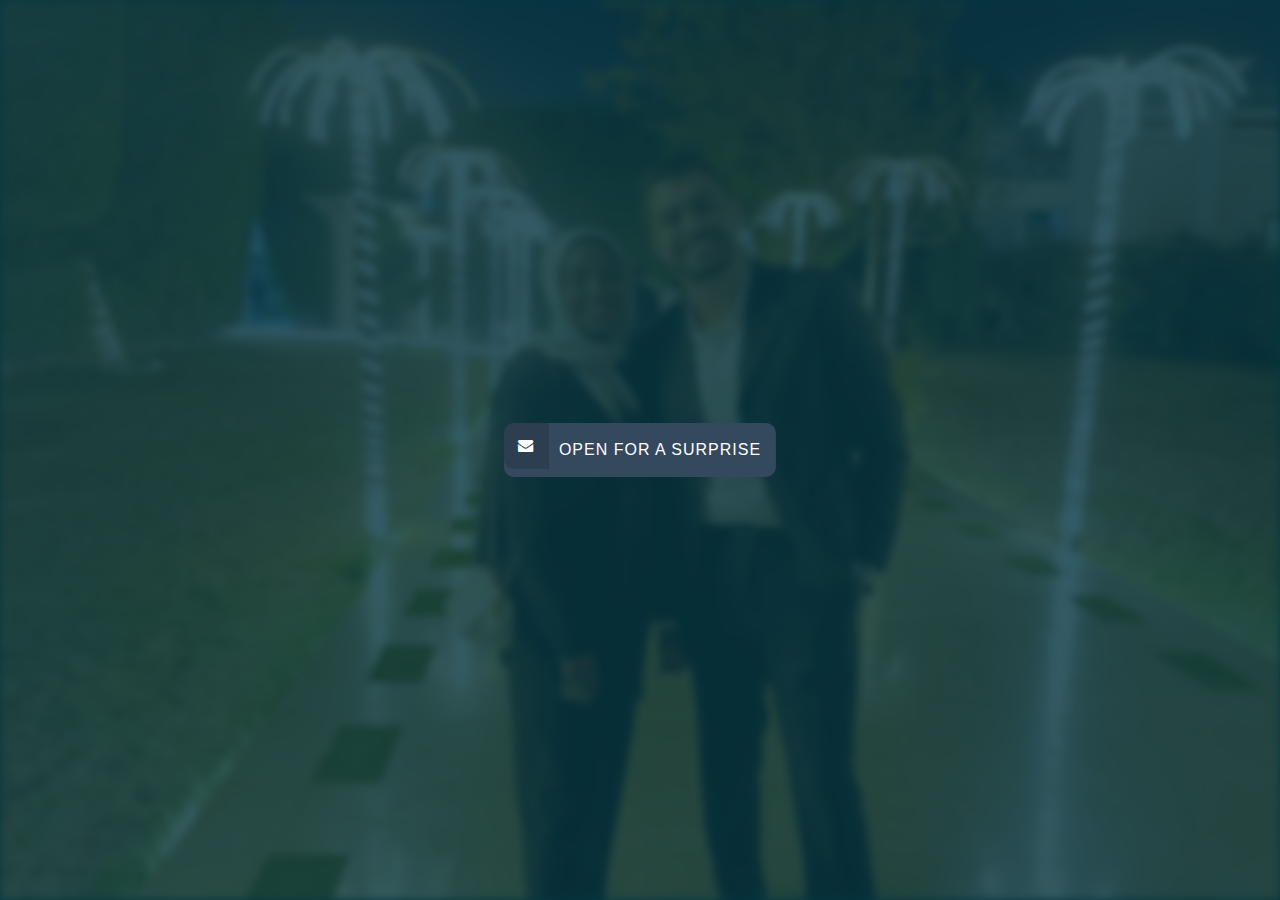
<file: index.html>
<!DOCTYPE html>
<html lang="en">
  <head>
    <meta charset="UTF-8" />
    <meta name="viewport" content="width=device-width, initial-scale=1.0" />
    <link rel="stylesheet" href="css/bootstrap.css" />
    <link
      rel="stylesheet"
      href="https://maxcdn.bootstrapcdn.com/font-awesome/4.5.0/css/font-awesome.min.css"
    />
    <link rel="stylesheet" href="css/css.css" />
    <link rel="stylesheet" href="css/css-animate.css" />
    <link rel="stylesheet" href="css/css-icomoon.css" />
    <link rel="preconnect" href="https://fonts.googleapis.com" />
    <link rel="preconnect" href="https://fonts.gstatic.com" crossorigin />
    <link
      href="https://fonts.googleapis.com/css2?family=Amiri+Quran&family=Edu+TAS+Beginner:wght@400..700&family=Micro+5+Charted&family=Sevillana&display=swap"
      rel="stylesheet"
    />

    <link rel="preconnect" href="https://fonts.googleapis.com" />
    <link rel="preconnect" href="https://fonts.gstatic.com" crossorigin />
    <link
      href="https://fonts.googleapis.com/css2?family=Amiri+Quran&family=Cairo:wght@200..1000&family=Edu+TAS+Beginner:wght@400..700&family=Micro+5+Charted&family=Sevillana&display=swap"
      rel="stylesheet"
    />
    <link
      rel="apple-touch-icon"
      sizes="180x180"
      href="images/favicon/apple-touch-icon.png"
    />
    <link
      rel="icon"
      type="image/png"
      sizes="32x32"
      href="images/favicon/favicon-32x32.png"
    />
    <link
      rel="icon"
      type="image/png"
      sizes="16x16"
      href="images/favicon/favicon-16x16.png"
    />
    <title>Mahmoud & Kholoud</title>
  </head>

  <body>
    <div id="splashscreen">
      <div class="splashscreen-bg"></div>
      <div class="tengah">
        <a href="#" onclick="return OpenInvitation();">
          <button class="btn-depan">OPEN FOR A SURPRISE</button>
        </a>
      </div>
    </div>
    <audio loop="true" src="sound/sound.mp3" id="audio"></audio>
    <div style="display: none" id="page">
      <div class="ww-nav-bar fixed-bottom bg-light">
        <nav class="navbar navbar-expand-lg navbar-light">
          <div class="container">
            <svg class="heart" viewBox="0 0 32 29.6">
              <path
                d="M23.6,0c-3.4,0-6.3,2.7-7.6,5.6C14.7,2.7,11.8,0,8.4,0C3.8,0,0,3.8,0,8.4c0,9.4,9.5,11.9,16,21.2c6.1-9.3,16-12.1,16-21.2C32,3.8,28.2,0,23.6,0z"
              ></path>
            </svg>
            <h1 class="h2">Waiting For You</h1>
            <button
              class="navbar-toggler collapsed"
              type="button"
              data-toggle="collapse"
              data-target="#ww-navbarNav"
              aria-controls="ww-navbarNav"
              aria-expanded="false"
              aria-label="Toggle navigation"
            >
              <span class="navbar-toggler-icon"></span>
            </button>
            <div
              class="navbar-collapse text-uppercase collapse"
              id="ww-navbarNav"
            >
              <ul class="navbar-nav ml-auto">
                <li class="nav-item">
                  <a class="nav-link smooth-scroll" href="#cover">Home</a>
                </li>
                <li class="nav-item">
                  <a class="nav-link smooth-scroll" href="#couple">Couple</a>
                </li>
                <li class="nav-item">
                  <a class="nav-link smooth-scroll" href="#events">Events</a>
                </li>
                <li class="nav-item">
                  <a class="nav-link smooth-scroll" href="#form"
                    >Send A Message</a
                  >
                </li>
              </ul>
            </div>
          </div>
        </nav>
      </div>
      <header class="cover" id="cover">
        <div class="overlay"></div>
        <div class="firework"></div>
        <div class="firework"></div>
        <div class="firework"></div>
        <div class="col-md-6 offset-md-3 text-center">
          <div class="main-title fadeIn animated-fast">
            <p>The Wedding Of</p>
            <h1>Mahmoud &amp; Kholoud</h1>
            <p>
              <span>Please leave your message at the end of the page.</span>
            </p>
            <p><span>متنساش تكتب رسالتك آخر الصفحة</span></p>
          </div>
        </div>
      </header>
      <div id="couple">
        <div class="container text-center">
          <div class="fadeInUp animated-fast quran">
            <h1 class="quran">بِسْمِ اللَّـهِ الرَّحْمَـٰنِ الرَّحِيمِ</h1>
            <p>
              <bdi
                >﴿ وَمِنْ آيَاتِهِ أَنْ خَلَقَ لَكُم مِّنْ أَنفُسِكُمْ
                أَزْوَاجًا لِّتَسْكُنُوا إِلَيْهَا وَجَعَلَ بَيْنَكُم مَّوَدَّةً
                وَرَحْمَةً ۚ إِنَّ فِي ذَٰلِكَ لَآيَاتٍ لِّقَوْمٍ يَتَفَكَّرُونَ
                ﴾</bdi
              >
            </p>
          </div>
          <div class="couple-wrap animate-box fadeInUp animated-fast">
            <div class="couple-half">
              <div class="groom">
                <img src="images/mahmoud.jpg?nocache=1440" />
              </div>
              <h3>Mahmoud AbdElaziz Negm</h3>
            </div>
            <span class="heart text-center"><i class="icon-heart2"></i></span>
            <div class="couple-half">
              <div class="bride"><img src="images/kholoud.jpg" /></div>
              <h3>Kholoud Samir Sadiq</h3>
            </div>
          </div>
          <p class="invite">
            Cordially Invite You To<br />
            يسرنا ندعوك الي
          </p>
        </div>
      </div>
      <div class="container text-center events mb-4 py-4" id="events">
        <div class="container">
          <h2 class="date mb-4">25 / 7 / 2024</h2>
        </div>
        <div class="border rounded-pill shadow px-4 mx-2 mb-4">
          <div class="row justify-content-center" id="count-down">
            <div class="col-3 p-1">
              <h2 class="m-0 p-0" id="day">0</h2>
              <small class="ms-1 me-0 my-0 p-0">Days</small>
            </div>
            <div class="col-3 p-1">
              <h2 class="m-0 p-0" id="hour">0</h2>
              <small class="ms-1 me-0 my-0 p-0">Hours</small>
            </div>
            <div class="col-3 p-1">
              <h2 class="m-0 p-0" id="minute">0</h2>
              <small class="ms-1 me-0 my-0 p-0">Minutes</small>
            </div>
            <div class="col-3 p-1">
              <h2 class="m-0 p-0" id="second">0</h2>
              <small class="ms-1 me-0 my-0 p-0">Seconds</small>
            </div>
          </div>
        </div>
        <div>
          <div class="event my-4 mx-2">
            <h1 class="h3">
              Marriage Contract <br />
              كتب الكتاب
            </h1>
            <p>
              7:00 pm<br />
              Home of Mr. Samir Sadiq Saeed
            </p>
            <a
              href="https://maps.app.goo.gl/gyvKpQo2GA4MPL8U6"
              target="_blank"
              class="btn btn-outline-light btn-sm rounded-pill shadow-sm mb-2 px-3"
            >
              <i class="fa-solid fa-map-location-dot me-2"></i>Go to Google Maps
            </a>
          </div>
          <div class="event my-4 mx-2">
            <h1 class="h3">
              Henna <br />
              الحنه
            </h1>
            <p>
              10:00 pm<br />
              Haras Al Houdoud St El Gabal El Asfar
            </p>
            <a
              href="https://maps.app.goo.gl/feND67pxqttmaEJi9"
              target="_blank"
              class="btn btn-outline-light btn-sm rounded-pill shadow-sm mb-2 px-3"
            >
              <i class="fa-solid fa-map-location-dot me-2"></i>Go to Google Maps
            </a>
          </div>
        </div>
      </div>
      <div class="container text-center events mb-4 py-4">
        <div class="container">
          <h2 class="date mb-4">27 / 7 / 2024</h2>
        </div>
        <div class="border rounded-pill shadow px-4 mx-2 mb-4">
          <div class="row justify-content-center">
            <div class="col-3 p-1">
              <h2 class="m-0 p-0" id="day2">0</h2>
              <small class="ms-1 me-0 my-0 p-0">Days</small>
            </div>
            <div class="col-3 p-1">
              <h2 class="m-0 p-0" id="hour2">0</h2>
              <small class="ms-1 me-0 my-0 p-0">Hours</small>
            </div>
            <div class="col-3 p-1">
              <h2 class="m-0 p-0" id="minute2">0</h2>
              <small class="ms-1 me-0 my-0 p-0">Minutes</small>
            </div>
            <div class="col-3 p-1">
              <h2 class="m-0 p-0" id="second2">0</h2>
              <small class="ms-1 me-0 my-0 p-0">Seconds</small>
            </div>
          </div>
        </div>
        <div>
          <div class="event my-4 mx-2">
            <h1 class="h3">
              Wedding <br />
              الفرح
            </h1>
            <p>
              7:00 pm to 11:00 pm<br />
              Gardenia Wedding Hall , Hadiq El Qopa
            </p>
            <a
              href="https://maps.app.goo.gl/bfM5HMSUeTcAbZ8M7"
              target="_blank"
              class="btn btn-outline-light btn-sm rounded-pill shadow-sm mb-2 px-3"
            >
              <i class="fa-solid fa-map-location-dot me-2"></i>Go to Google Maps
            </a>
          </div>
        </div>
      </div>
      <form
        class="container text-center events mb-4 py-4"
        id="form"
        method="POST"
      >
        <h2 class="pb-2">
          Would you be able to write a congratulatory message for us ?
        </h2>
        <h2 class="pb-2">سيب رسالتك للذكرى</h2>
        <div class="input-group mb-3">
          <label class="input-group-text input">Name</label>
          <input
            class="form-control"
            type="text"
            placeholder="Your Name / اسمك"
            name="Name"
            required
          />
        </div>

        <div class="input-group mb-3">
          <label class="input-group-text input">Message</label>
          <textarea
            class="form-control"
            placeholder="Leave your message / رسالتك"
            name="Message"
            aria-label="Message"
            required
          ></textarea>
        </div>
        <button class="btn btn-success" type="submit" id="submit-button">
          Send A Message
          <svg
            xmlns="http://www.w3.org/2000/svg"
            version="1.0"
            width="30.000000pt"
            height="30.000000pt"
            viewBox="0 0 30.000000 30.000000"
            preserveAspectRatio="xMidYMid meet"
            class="SendSVG"
          >
            <g
              transform="translate(0.000000,30.000000) scale(0.100000,-0.100000)"
              fill="#ffffff70"
              stroke="none"
            >
              <path
                d="M44 256 c-3 -8 -4 -29 -2 -48 3 -31 5 -33 56 -42 28 -5 52 -13 52 -16 0 -3 -24 -11 -52 -16 -52 -9 -53 -9 -56 -48 -2 -21 1 -43 6 -48 10 -10 232 97 232 112 0 7 -211 120 -224 120 -4 0 -9 -6 -12 -14z"
              ></path>
            </g>
          </svg>
        </button>
      </form>
      <a id="mute" href="#/" onclick="mute()" class="floatmute">
        <i color="#000" class="fa fa-volume-off my-float"
          ><br /><br />
          click here to play song
        </i>
      </a>
      <br /><br /><br />
    </div>
    <script src="js/js.js"></script>
    <script src="js/jquery.min.js?ver=1.1.0"></script>
    <script src="js/bootstrap.bundle.min.js?ver=1.1.0"></script>
    <script src="js/fontLoader.js"></script>
    <script src="js/sentData.js"></script>
  </body>
</html>
</file>
<file: css/css.css>
* {
  scroll-behavior: smooth;
}

body {
  /* قم بإخفاء المحتوى حتى يتم تحميل الخطوط بالكامل */
  visibility: hidden;
}

/* استخدم الكلاس الذي تم إضافته بواسطة JavaScript لعرض المحتوى بعد تحميل الخطوط */
body.fonts-loaded {
  visibility: visible;
}

::selection {
  color: #fff;
  background: #000;
}

@font-face {
  font-family: "Sevillana";
  src: url("../fonts/Sevillana-Regular.ttf");
  font-display: block;
}

@font-face {
  font-family: "Edu TAS Beginner";
  src: url("../fonts/EduTASBeginner-VariableFont_wght.ttf");
  font-display: block;
}

/* Nav Bar Style */
.ww-nav-bar .heart {
  fill: #f26147;
  position: relative;
  top: -4px;
  width: 40px;
  -webkit-animation: pulse 1s ease infinite;
  animation: pulse 1s ease infinite;
}

@-webkit-keyframes pulse {
  0% {
    transform: scale(1);
  }

  50% {
    transform: scale(1.3);
  }

  100% {
    transform: scale(1);
  }
}

@keyframes pulse {
  0% {
    transform: scale(1);
  }

  50% {
    transform: scale(1.3);
  }

  100% {
    transform: scale(1);
  }
}

.ww-nav-bar .nav-item {
  font-size: 18px;
  padding: 5px 0 5px 16px;
  font-weight: 500;
}

#splashscreen {
  position: absolute;
  top: 0;
  left: 0;
  bottom: 0;
  width: 100%;
  background: #053742;
}

.splashscreen-bg {
  /* The image used */
  background-image: url("../images/img1.jpg");

  /* Full height */
  height: 100%;

  /* Center and scale the image nicely */
  background-position: center 40%;
  background-repeat: no-repeat;
  background-size: cover;
  opacity: 0.2;
  filter: blur(4px) ;
  -webkit-filter: blur(4px);
}

h1 {
  font-size: 55px;
  font-family: "Sevillana", 'cairo';
  font-weight: 400;
  font-style: normal;
  margin-bottom: 0 !important;
}

.tengah {
  margin: 0;
  text-align: center;
  position: absolute;
  top: 50%;
  left: 50%;
  margin-right: -50%;
  transform: translate(-50%, -50%);
  color: #fff;
}

.btn-depan {
  border: none;
  margin: 15px 30px;
  letter-spacing: 1px;
  position: relative;
  background: #34495e;
  color: #fff;
  border-radius: 10px;
  padding: 15px 15px 15px 55px;
}

/* Pseudo elements for icons */
.btn-depan:before {
  content: "\f0e0";
  font-family: "FontAwesome";
  -webkit-font-smoothing: antialiased;
  position: absolute;
  left: 0;
  top: 0;
  line-height: 3;
  font-size: 95%;
  width: 45px;
  border-radius: 10px 0px 0px 10px;
  background: rgba(0, 0, 0, 0.15);
}

.btn-depan:hover {
  background: #2c3e50;
}

.cover {
  position: relative;
  width: 100%;
  /* The image used */
  background-image: url("../images/img1.jpg");
  /* Center and scale the image nicely */
  /* background-attachment: fixed; */
  background-position: center 35%;
  background-repeat: no-repeat;
  background-size: cover;
}

.cover .overlay {
  z-index: 0;
  position: absolute;
  bottom: 0;
  top: 0;
  left: 0;
  right: 0;
  background: linear-gradient(
    0deg,
    rgba(5, 55, 66, 1) 0%,
    rgba(5, 55, 66, 0) 100%
  );
}

.cover .main-title {
  padding: 50% 0;
  color: #fff;
}

p {
  margin: 40px 0 20px 0;
  font-size: 25px;
  font-family: "Edu TAS Beginner", 'cairo';
  font-optical-sizing: auto;
  font-weight: 400;
  font-style: normal;
}

#couple {
  padding: 7em 0;
}

.quran {
  font-family: "Amiri Quran", serif;
  color: #304058;
  font-size: 50px;
}

.quran + p {
  font-family: "Amiri Quran", serif;
  color: #304058;
  font-size: 35px;
}

.heart {
  position: absolute;
  top: 4em;
  left: 0;
  right: 0;
  z-index: 99;
  animation: pulse 1s ease infinite;
}

.heart i {
  font-size: 20px;
  background: #fff;
  padding: 20px;
  color: #304058;
  -webkit-border-radius: 50%;
  -moz-border-radius: 50%;
  -ms-border-radius: 50%;
  border-radius: 50%;
}

@media screen and (max-width: 768px) {
  .heart {
    display: none;
  }
}

.couple-half {
  width: 50%;
  float: left;
}

@media screen and (max-width: 768px) {
  .couple-half {
    width: 100%;
  }
}

.couple-half h3 {
  font-family: "Edu TAS Beginner";
  color: #304058;
  font-size: 30px;
  margin-top: 6%;
  font-weight: bold;
}

.couple-half .groom img,
.couple-half .bride img {
  width: 150px;
  height: 150px;
  -webkit-border-radius: 50%;
  -moz-border-radius: 50%;
  -ms-border-radius: 50%;
  border-radius: 50%;
}

@media screen and (max-width: 480px) {
  .couple-half .groom,
  .couple-half .bride {
    width: 100%;
    height: 140px;
  }

  .couple-half .groom img,
  .couple-half .bride img {
    width: 120px;
    height: 120px;
    margin: 0 auto;
  }
}

.couple-half .groom {
  float: right;
  margin-right: 5px;
}

.couple-half .bride {
  float: left;
  margin-left: 5px;
}

@media screen and (max-width: 480px) {
  .couple-half .groom,
  .couple-half .bride {
    margin-left: 0;
    margin-right: 0;
  }
}

.couple-wrap {
  width: 90%;
  margin: 50px auto;
  position: relative;
}

.invite {
  font-family: "Edu TAS Beginner", 'cairo';
  font-size: 35px;
  position: relative;
  margin: auto;
}

.event {
  border: 2px solid rgba(255, 255, 255, 0.5);
  background: rgba(255, 255, 255, 0.1);
  padding: 30px;
  border-radius: 25px;
}

.events {
  font-family: "Edu TAS Beginner";
  background: rgba(5, 55, 66, 0.8);
  border-radius: 25px;
  color: white;
}
#form {
  font-family: "Edu TAS Beginner", "cairo";
  font-weight: 600;
}
.input {
  background: rgba(255, 255, 255, 0.1);
  border-radius:25px 0px 0px 25px;
  color: #fff;
}

.form-control {
  background: rgba(0, 0, 0, 0.5);
  border-top-right-radius: 25px;
  border-bottom-right-radius: 25px;
  border: 2px solid rgba(255, 255, 255, 0.5);
  border-left: 0px;
  color: white;
  font-weight: 600;
}

.form-control:focus {
  background-color: rgba(255, 255, 255, 0.3);
  color: #fff;
  font-weight: 600;
}
.SendSVG {
  width: 30px;
  height: 30px;
  border-width: 50px;
  background-size: 10px;
  border-radius: 10px;
  transition: 0.3s;
}
.btn-success {
  border: 2px solid rgba(255, 255, 255, 0.5);
  background: rgba(255, 255, 255, 0.1);
  border-radius: 25px;
}
.btn-success:hover,
.btn-success:active,
.btn-success:focus {
  background: rgba(0, 0, 0, 0.5) !important;
  border: 2px solid rgba(255, 255, 255, 0.5) !important;
  box-shadow: 0px 0px !important;
}
.floatmute {
  position: absolute;
  display: grid;
  width: 50px;
  height: 45px;
  top: 25px;
  color: #fff;
  border-radius: 50px;
  text-align: center;
  background: rgba(0, 0, 0, 0.5);
  font-size: 23px;
  z-index: 100;
  justify-content: center;
  justify-self: center;
}

.my-float {
  margin-top: 11px;
}

.floatmute:hover {
  color: rgba(5, 55, 66, 0.8);
  background-color: #fff;
  text-decoration: none;
}
.date {
  background-color: rgba(0, 0, 0, 0.5);
  font-family: 'Edu TAS Beginner';
  border-radius: 25px;
  padding: 10px;
  border: 2px solid rgba(255, 255, 255, 0.5);
}
@keyframes firework {
  0% { transform: translate(var(--x), var(--initialY)); width: var(--initialSize); opacity: 1; }
  50% { width: 0.5vmin; opacity: 1; }
  100% { width: var(--finalSize); opacity: 0; }
}

/* @keyframes fireworkPseudo {
  0% { transform: translate(-50%, -50%); width: var(--initialSize); opacity: 1; }
  50% { width: 0.5vmin; opacity: 1; }
  100% { width: var(--finalSize); opacity: 0; }
}
 */
.firework,
.firework::before,
.firework::after
{
  --initialSize: 0.7vmin;
  --finalSize: 45vmin;
  --particleSize: 0.2vmin;
  --color1: yellow;
  --color2: khaki;
  --color3: white;
  --color4: lime;
  --color5: green;
  --color6: mediumseagreen;
  --y: -30vmin;
  --x: -50%;
  --initialY: 60vmin;
  content: "";
  animation: firework 3s infinite;
  position: absolute;
  top: 20%;
  left: 50%;
  transform: translate(-50%, var(--y));
  width: var(--initialSize);
  aspect-ratio: 1;
  background: 
    /*
    radial-gradient(circle, var(--color1) var(--particleSize), #0000 0) 0% 0%,
    radial-gradient(circle, var(--color1) var(--particleSize), #0000 0) 100% 0%,
    radial-gradient(circle, var(--color1) var(--particleSize), #0000 0) 100% 100%,
    radial-gradient(circle, var(--color1) var(--particleSize), #0000 0) 0% 100%,
    */
    
    radial-gradient(circle, var(--color1) var(--particleSize), #0000 0) 50% 0%,
    radial-gradient(circle, var(--color2) var(--particleSize), #0000 0) 100% 50%,
    radial-gradient(circle, var(--color3) var(--particleSize), #0000 0) 50% 100%,
    radial-gradient(circle, var(--color4) var(--particleSize), #0000 0) 0% 50%,
    
    /* bottom right */
    radial-gradient(circle, var(--color5) var(--particleSize), #0000 0) 80% 90%,
    radial-gradient(circle, var(--color6) var(--particleSize), #0000 0) 95% 90%,
    radial-gradient(circle, var(--color1) var(--particleSize), #0000 0) 90% 70%,
    radial-gradient(circle, var(--color2) var(--particleSize), #0000 0) 100% 60%,
    radial-gradient(circle, var(--color3) var(--particleSize), #0000 0) 55% 80%,
    radial-gradient(circle, var(--color4) var(--particleSize), #0000 0) 70% 77%,
    
    /* bottom left */
    radial-gradient(circle, var(--color5) var(--particleSize), #0000 0) 22% 90%,
    radial-gradient(circle, var(--color6) var(--particleSize), #0000 0) 45% 90%,
    radial-gradient(circle, var(--color1) var(--particleSize), #0000 0) 33% 70%,
    radial-gradient(circle, var(--color2) var(--particleSize), #0000 0) 10% 60%,
    radial-gradient(circle, var(--color3) var(--particleSize), #0000 0) 31% 80%,
    radial-gradient(circle, var(--color4) var(--particleSize), #0000 0) 28% 77%,
    radial-gradient(circle, var(--color5) var(--particleSize), #0000 0) 13% 72%,
    
    /* top left */
    radial-gradient(circle, var(--color6) var(--particleSize), #0000 0) 80% 10%,
    radial-gradient(circle, var(--color1) var(--particleSize), #0000 0) 95% 14%,
    radial-gradient(circle, var(--color2) var(--particleSize), #0000 0) 90% 23%,
    radial-gradient(circle, var(--color3) var(--particleSize), #0000 0) 100% 43%,
    radial-gradient(circle, var(--color4) var(--particleSize), #0000 0) 85% 27%,
    radial-gradient(circle, var(--color5) var(--particleSize), #0000 0) 77% 37%,
    radial-gradient(circle, var(--color6) var(--particleSize), #0000 0) 60% 7%,
    
    /* top right */
    radial-gradient(circle, var(--color1) var(--particleSize), #0000 0) 22% 14%,
    radial-gradient(circle, var(--color1) var(--particleSize), #0000 0) 45% 20%,
    radial-gradient(circle, var(--color1) var(--particleSize), #0000 0) 33% 34%,
    radial-gradient(circle, var(--color1) var(--particleSize), #0000 0) 10% 29%,
    radial-gradient(circle, var(--color1) var(--particleSize), #0000 0) 31% 37%,
    radial-gradient(circle, var(--color1) var(--particleSize), #0000 0) 28% 7%,
    radial-gradient(circle, var(--color1) var(--particleSize), #0000 0) 13% 42%
    ;
  background-size: var(--initialSize) var(--initialSize);
  background-repeat: no-repeat;
}

.firework::before {
  --x: -50%;
  --y: -50%;
  --initialY: -50%;
/*   transform: translate(-20vmin, -2vmin) rotate(40deg) scale(1.3) rotateY(40deg); */
  transform: translate(-50%, -50%) rotate(40deg) scale(1.3) rotateY(40deg);
/*   animation: fireworkPseudo 2s infinite; */
}

.firework::after {
  --x: -50%;
  --y: -50%;
  --initialY: -50%;
/*   transform: translate(44vmin, -50%) rotate(170deg) scale(1.15) rotateY(-30deg); */
  transform: translate(-50%, -50%) rotate(170deg) scale(1.15) rotateY(-30deg);
/*   animation: fireworkPseudo 2s infinite; */
}

.firework:nth-child(2) {
  --x: 30vmin;
}

.firework:nth-child(2),
.firework:nth-child(2)::before,
.firework:nth-child(2)::after {
  --color1: gold;
  --color2: #CE2029;
  --color3: red;
  --color4: #db5f4d;
  --color5: #FF664B;
  --color6: white;  
  --finalSize: 45vmin;
  left: 25%;
  top: 30%;
  animation-delay: -0.25s;
}

.firework:nth-child(3),
.firework:nth-child(3)::before,
.firework:nth-child(3)::after {
  --color1: gold;
  --color2: lightcyan;
  --color3: lightblue;
  --color4: PaleTurquoise;
  --color5: SkyBlue;
  --color6: lavender;
  --finalSize: 35vmin;
  left: 65%;
  top: 30%;
  animation-delay: -0.4s;
}
</file>
<file: css/css-icomoon.css>
@font-face {
  font-family: 'icomoon';
  src:  url('../fonts/icomoon-icomoon.eot');
  src:  url('../fonts/icomoon-icomoon.eot#iefix') format('embedded-opentype'),
    url('../fonts/icomoon-icomoon.ttf') format('truetype'),
    url('../fonts/icomoon-icomoon.woff') format('woff'),
    url('../fonts/icomoon-icomoon.svg') format('svg');
  font-weight: normal;
  font-style: normal;
}

[class^="icon-"], [class*=" icon-"] {
  /* use !important to prevent issues with browser extensions that change fonts */
  font-family: 'icomoon' !important;
  speak: none;
  font-style: normal;
  font-weight: normal;
  font-variant: normal;
  text-transform: none;
  line-height: 1;

  /* Better Font Rendering =========== */
  -webkit-font-smoothing: antialiased;
  -moz-osx-font-smoothing: grayscale;
}

.icon-eye:before {
  content: "\e000";
}
.icon-paper-clip:before {
  content: "\e001";
}
.icon-mail:before {
  content: "\e002";
}
.icon-toggle:before {
  content: "\e003";
}
.icon-layout:before {
  content: "\e004";
}
.icon-link:before {
  content: "\e005";
}
.icon-bell:before {
  content: "\e006";
}
.icon-lock:before {
  content: "\e007";
}
.icon-unlock:before {
  content: "\e008";
}
.icon-ribbon:before {
  content: "\e009";
}
.icon-image:before {
  content: "\e010";
}
.icon-signal:before {
  content: "\e011";
}
.icon-target:before {
  content: "\e012";
}
.icon-clipboard:before {
  content: "\e013";
}
.icon-clock:before {
  content: "\e014";
}
.icon-watch:before {
  content: "\e015";
}
.icon-air-play:before {
  content: "\e016";
}
.icon-camera:before {
  content: "\e017";
}
.icon-video:before {
  content: "\e018";
}
.icon-disc:before {
  content: "\e019";
}
.icon-printer:before {
  content: "\e020";
}
.icon-monitor:before {
  content: "\e021";
}
.icon-server:before {
  content: "\e022";
}
.icon-cog:before {
  content: "\e023";
}
.icon-heart:before {
  content: "\e024";
}
.icon-paragraph:before {
  content: "\e025";
}
.icon-align-justify:before {
  content: "\e026";
}
.icon-align-left:before {
  content: "\e027";
}
.icon-align-center:before {
  content: "\e028";
}
.icon-align-right:before {
  content: "\e029";
}
.icon-book:before {
  content: "\e030";
}
.icon-layers:before {
  content: "\e031";
}
.icon-stack:before {
  content: "\e032";
}
.icon-stack-2:before {
  content: "\e033";
}
.icon-paper:before {
  content: "\e034";
}
.icon-paper-stack:before {
  content: "\e035";
}
.icon-search:before {
  content: "\e036";
}
.icon-zoom-in:before {
  content: "\e037";
}
.icon-zoom-out:before {
  content: "\e038";
}
.icon-reply:before {
  content: "\e039";
}
.icon-circle-plus:before {
  content: "\e040";
}
.icon-circle-minus:before {
  content: "\e041";
}
.icon-circle-check:before {
  content: "\e042";
}
.icon-circle-cross:before {
  content: "\e043";
}
.icon-square-plus:before {
  content: "\e044";
}
.icon-square-minus:before {
  content: "\e045";
}
.icon-square-check:before {
  content: "\e046";
}
.icon-square-cross:before {
  content: "\e047";
}
.icon-microphone:before {
  content: "\e048";
}
.icon-record:before {
  content: "\e049";
}
.icon-skip-back:before {
  content: "\e050";
}
.icon-rewind:before {
  content: "\e051";
}
.icon-play:before {
  content: "\e052";
}
.icon-pause:before {
  content: "\e053";
}
.icon-stop:before {
  content: "\e054";
}
.icon-fast-forward:before {
  content: "\e055";
}
.icon-skip-forward:before {
  content: "\e056";
}
.icon-shuffle:before {
  content: "\e057";
}
.icon-repeat:before {
  content: "\e058";
}
.icon-folder:before {
  content: "\e059";
}
.icon-umbrella:before {
  content: "\e060";
}
.icon-moon:before {
  content: "\e061";
}
.icon-thermometer:before {
  content: "\e062";
}
.icon-drop:before {
  content: "\e063";
}
.icon-sun:before {
  content: "\e064";
}
.icon-cloud:before {
  content: "\e065";
}
.icon-cloud-upload:before {
  content: "\e066";
}
.icon-cloud-download:before {
  content: "\e067";
}
.icon-upload:before {
  content: "\e068";
}
.icon-download:before {
  content: "\e069";
}
.icon-location:before {
  content: "\e070";
}
.icon-location-2:before {
  content: "\e071";
}
.icon-map:before {
  content: "\e072";
}
.icon-battery:before {
  content: "\e073";
}
.icon-head:before {
  content: "\e074";
}
.icon-briefcase:before {
  content: "\e075";
}
.icon-speech-bubble:before {
  content: "\e076";
}
.icon-anchor:before {
  content: "\e077";
}
.icon-globe:before {
  content: "\e078";
}
.icon-box:before {
  content: "\e079";
}
.icon-reload:before {
  content: "\e080";
}
.icon-share:before {
  content: "\e081";
}
.icon-marquee:before {
  content: "\e082";
}
.icon-marquee-plus:before {
  content: "\e083";
}
.icon-marquee-minus:before {
  content: "\e084";
}
.icon-tag:before {
  content: "\e085";
}
.icon-power:before {
  content: "\e086";
}
.icon-command:before {
  content: "\e087";
}
.icon-alt:before {
  content: "\e088";
}
.icon-esc:before {
  content: "\e089";
}
.icon-bar-graph:before {
  content: "\e090";
}
.icon-bar-graph-2:before {
  content: "\e091";
}
.icon-pie-graph:before {
  content: "\e092";
}
.icon-star:before {
  content: "\e093";
}
.icon-arrow-left:before {
  content: "\e094";
}
.icon-arrow-right:before {
  content: "\e095";
}
.icon-arrow-up:before {
  content: "\e096";
}
.icon-arrow-down:before {
  content: "\e097";
}
.icon-volume:before {
  content: "\e098";
}
.icon-mute:before {
  content: "\e099";
}
.icon-content-right:before {
  content: "\e100";
}
.icon-content-left:before {
  content: "\e101";
}
.icon-grid:before {
  content: "\e102";
}
.icon-grid-2:before {
  content: "\e103";
}
.icon-columns:before {
  content: "\e104";
}
.icon-loader:before {
  content: "\e105";
}
.icon-bag:before {
  content: "\e106";
}
.icon-ban:before {
  content: "\e107";
}
.icon-flag:before {
  content: "\e108";
}
.icon-trash:before {
  content: "\e109";
}
.icon-expand:before {
  content: "\e110";
}
.icon-contract:before {
  content: "\e111";
}
.icon-maximize:before {
  content: "\e112";
}
.icon-minimize:before {
  content: "\e113";
}
.icon-plus:before {
  content: "\e114";
}
.icon-minus:before {
  content: "\e115";
}
.icon-check:before {
  content: "\e116";
}
.icon-cross:before {
  content: "\e117";
}
.icon-move:before {
  content: "\e118";
}
.icon-delete:before {
  content: "\e119";
}
.icon-menu:before {
  content: "\e120";
}
.icon-archive:before {
  content: "\e121";
}
.icon-inbox:before {
  content: "\e122";
}
.icon-outbox:before {
  content: "\e123";
}
.icon-file:before {
  content: "\e124";
}
.icon-file-add:before {
  content: "\e125";
}
.icon-file-subtract:before {
  content: "\e126";
}
.icon-help:before {
  content: "\e127";
}
.icon-open:before {
  content: "\e128";
}
.icon-ellipsis:before {
  content: "\e129";
}
.icon-add-to-list:before {
  content: "\e900";
}
.icon-classic-computer:before {
  content: "\e901";
}
.icon-controller-fast-backward:before {
  content: "\e902";
}
.icon-creative-commons-attribution:before {
  content: "\e903";
}
.icon-creative-commons-noderivs:before {
  content: "\e904";
}
.icon-creative-commons-noncommercial-eu:before {
  content: "\e905";
}
.icon-creative-commons-noncommercial-us:before {
  content: "\e906";
}
.icon-creative-commons-public-domain:before {
  content: "\e907";
}
.icon-creative-commons-remix:before {
  content: "\e908";
}
.icon-creative-commons-share:before {
  content: "\e909";
}
.icon-creative-commons-sharealike:before {
  content: "\e90a";
}
.icon-creative-commons:before {
  content: "\e90b";
}
.icon-document-landscape:before {
  content: "\e90c";
}
.icon-remove-user:before {
  content: "\e90d";
}
.icon-warning:before {
  content: "\e90e";
}
.icon-arrow-bold-down:before {
  content: "\e90f";
}
.icon-arrow-bold-left:before {
  content: "\e910";
}
.icon-arrow-bold-right:before {
  content: "\e911";
}
.icon-arrow-bold-up:before {
  content: "\e912";
}
.icon-arrow-down2:before {
  content: "\e913";
}
.icon-arrow-left2:before {
  content: "\e914";
}
.icon-arrow-long-down:before {
  content: "\e915";
}
.icon-arrow-long-left:before {
  content: "\e916";
}
.icon-arrow-long-right:before {
  content: "\e917";
}
.icon-arrow-long-up:before {
  content: "\e918";
}
.icon-arrow-right2:before {
  content: "\e919";
}
.icon-arrow-up2:before {
  content: "\e91a";
}
.icon-arrow-with-circle-down:before {
  content: "\e91b";
}
.icon-arrow-with-circle-left:before {
  content: "\e91c";
}
.icon-arrow-with-circle-right:before {
  content: "\e91d";
}
.icon-arrow-with-circle-up:before {
  content: "\e91e";
}
.icon-bookmark:before {
  content: "\e91f";
}
.icon-bookmarks:before {
  content: "\e920";
}
.icon-chevron-down:before {
  content: "\e921";
}
.icon-chevron-left:before {
  content: "\e922";
}
.icon-chevron-right:before {
  content: "\e923";
}
.icon-chevron-small-down:before {
  content: "\e924";
}
.icon-chevron-small-left:before {
  content: "\e925";
}
.icon-chevron-small-right:before {
  content: "\e926";
}
.icon-chevron-small-up:before {
  content: "\e927";
}
.icon-chevron-thin-down:before {
  content: "\e928";
}
.icon-chevron-thin-left:before {
  content: "\e929";
}
.icon-chevron-thin-right:before {
  content: "\e92a";
}
.icon-chevron-thin-up:before {
  content: "\e92b";
}
.icon-chevron-up:before {
  content: "\e92c";
}
.icon-chevron-with-circle-down:before {
  content: "\e92d";
}
.icon-chevron-with-circle-left:before {
  content: "\e92e";
}
.icon-chevron-with-circle-right:before {
  content: "\e92f";
}
.icon-chevron-with-circle-up:before {
  content: "\e930";
}
.icon-cloud2:before {
  content: "\e931";
}
.icon-controller-fast-forward:before {
  content: "\e932";
}
.icon-controller-jump-to-start:before {
  content: "\e933";
}
.icon-controller-next:before {
  content: "\e934";
}
.icon-controller-paus:before {
  content: "\e935";
}
.icon-controller-play:before {
  content: "\e936";
}
.icon-controller-record:before {
  content: "\e937";
}
.icon-controller-stop:before {
  content: "\e938";
}
.icon-controller-volume:before {
  content: "\e939";
}
.icon-dot-single:before {
  content: "\e93a";
}
.icon-dots-three-horizontal:before {
  content: "\e93b";
}
.icon-dots-three-vertical:before {
  content: "\e93c";
}
.icon-dots-two-horizontal:before {
  content: "\e93d";
}
.icon-dots-two-vertical:before {
  content: "\e93e";
}
.icon-download2:before {
  content: "\e93f";
}
.icon-emoji-flirt:before {
  content: "\e940";
}
.icon-flow-branch:before {
  content: "\e941";
}
.icon-flow-cascade:before {
  content: "\e942";
}
.icon-flow-line:before {
  content: "\e943";
}
.icon-flow-parallel:before {
  content: "\e944";
}
.icon-flow-tree:before {
  content: "\e945";
}
.icon-install:before {
  content: "\e946";
}
.icon-layers2:before {
  content: "\e947";
}
.icon-open-book:before {
  content: "\e948";
}
.icon-resize-100:before {
  content: "\e949";
}
.icon-resize-full-screen:before {
  content: "\e94a";
}
.icon-save:before {
  content: "\e94b";
}
.icon-select-arrows:before {
  content: "\e94c";
}
.icon-sound-mute:before {
  content: "\e94d";
}
.icon-sound:before {
  content: "\e94e";
}
.icon-trash2:before {
  content: "\e94f";
}
.icon-triangle-down:before {
  content: "\e950";
}
.icon-triangle-left:before {
  content: "\e951";
}
.icon-triangle-right:before {
  content: "\e952";
}
.icon-triangle-up:before {
  content: "\e953";
}
.icon-uninstall:before {
  content: "\e954";
}
.icon-upload-to-cloud:before {
  content: "\e955";
}
.icon-upload2:before {
  content: "\e956";
}
.icon-add-user:before {
  content: "\e957";
}
.icon-address:before {
  content: "\e958";
}
.icon-adjust:before {
  content: "\e959";
}
.icon-air:before {
  content: "\e95a";
}
.icon-aircraft-landing:before {
  content: "\e95b";
}
.icon-aircraft-take-off:before {
  content: "\e95c";
}
.icon-aircraft:before {
  content: "\e95d";
}
.icon-align-bottom:before {
  content: "\e95e";
}
.icon-align-horizontal-middle:before {
  content: "\e95f";
}
.icon-align-left2:before {
  content: "\e960";
}
.icon-align-right2:before {
  content: "\e961";
}
.icon-align-top:before {
  content: "\e962";
}
.icon-align-vertical-middle:before {
  content: "\e963";
}
.icon-archive2:before {
  content: "\e964";
}
.icon-area-graph:before {
  content: "\e965";
}
.icon-attachment:before {
  content: "\e966";
}
.icon-awareness-ribbon:before {
  content: "\e967";
}
.icon-back-in-time:before {
  content: "\e968";
}
.icon-back:before {
  content: "\e969";
}
.icon-bar-graph2:before {
  content: "\e96a";
}
.icon-battery2:before {
  content: "\e96b";
}
.icon-beamed-note:before {
  content: "\e96c";
}
.icon-bell2:before {
  content: "\e96d";
}
.icon-blackboard:before {
  content: "\e96e";
}
.icon-block:before {
  content: "\e96f";
}
.icon-book2:before {
  content: "\e970";
}
.icon-bowl:before {
  content: "\e971";
}
.icon-box2:before {
  content: "\e972";
}
.icon-briefcase2:before {
  content: "\e973";
}
.icon-browser:before {
  content: "\e974";
}
.icon-brush:before {
  content: "\e975";
}
.icon-bucket:before {
  content: "\e976";
}
.icon-cake:before {
  content: "\e977";
}
.icon-calculator:before {
  content: "\e978";
}
.icon-calendar:before {
  content: "\e979";
}
.icon-camera2:before {
  content: "\e97a";
}
.icon-ccw:before {
  content: "\e97b";
}
.icon-chat:before {
  content: "\e97c";
}
.icon-check2:before {
  content: "\e97d";
}
.icon-circle-with-cross:before {
  content: "\e97e";
}
.icon-circle-with-minus:before {
  content: "\e97f";
}
.icon-circle-with-plus:before {
  content: "\e980";
}
.icon-circle:before {
  content: "\e981";
}
.icon-circular-graph:before {
  content: "\e982";
}
.icon-clapperboard:before {
  content: "\e983";
}
.icon-clipboard2:before {
  content: "\e984";
}
.icon-clock2:before {
  content: "\e985";
}
.icon-code:before {
  content: "\e986";
}
.icon-cog2:before {
  content: "\e987";
}
.icon-colours:before {
  content: "\e988";
}
.icon-compass:before {
  content: "\e989";
}
.icon-copy:before {
  content: "\e98a";
}
.icon-credit-card:before {
  content: "\e98b";
}
.icon-credit:before {
  content: "\e98c";
}
.icon-cross2:before {
  content: "\e98d";
}
.icon-cup:before {
  content: "\e98e";
}
.icon-cw:before {
  content: "\e98f";
}
.icon-cycle:before {
  content: "\e990";
}
.icon-database:before {
  content: "\e991";
}
.icon-dial-pad:before {
  content: "\e992";
}
.icon-direction:before {
  content: "\e993";
}
.icon-document:before {
  content: "\e994";
}
.icon-documents:before {
  content: "\e995";
}
.icon-drink:before {
  content: "\e996";
}
.icon-drive:before {
  content: "\e997";
}
.icon-drop2:before {
  content: "\e998";
}
.icon-edit:before {
  content: "\e999";
}
.icon-email:before {
  content: "\e99a";
}
.icon-emoji-happy:before {
  content: "\e99b";
}
.icon-emoji-neutral:before {
  content: "\e99c";
}
.icon-emoji-sad:before {
  content: "\e99d";
}
.icon-erase:before {
  content: "\e99e";
}
.icon-eraser:before {
  content: "\e99f";
}
.icon-export:before {
  content: "\e9a0";
}
.icon-eye2:before {
  content: "\e9a1";
}
.icon-feather:before {
  content: "\e9a2";
}
.icon-flag2:before {
  content: "\e9a3";
}
.icon-flash:before {
  content: "\e9a4";
}
.icon-flashlight:before {
  content: "\e9a5";
}
.icon-flat-brush:before {
  content: "\e9a6";
}
.icon-folder-images:before {
  content: "\e9a7";
}
.icon-folder-music:before {
  content: "\e9a8";
}
.icon-folder-video:before {
  content: "\e9a9";
}
.icon-folder2:before {
  content: "\e9aa";
}
.icon-forward:before {
  content: "\e9ab";
}
.icon-funnel:before {
  content: "\e9ac";
}
.icon-game-controller:before {
  content: "\e9ad";
}
.icon-gauge:before {
  content: "\e9ae";
}
.icon-globe2:before {
  content: "\e9af";
}
.icon-graduation-cap:before {
  content: "\e9b0";
}
.icon-grid2:before {
  content: "\e9b1";
}
.icon-hair-cross:before {
  content: "\e9b2";
}
.icon-hand:before {
  content: "\e9b3";
}
.icon-heart-outlined:before {
  content: "\e9b4";
}
.icon-heart2:before {
  content: "\e9b5";
}
.icon-help-with-circle:before {
  content: "\e9b6";
}
.icon-help2:before {
  content: "\e9b7";
}
.icon-home:before {
  content: "\e9b8";
}
.icon-hour-glass:before {
  content: "\e9b9";
}
.icon-image-inverted:before {
  content: "\e9ba";
}
.icon-image2:before {
  content: "\e9bb";
}
.icon-images:before {
  content: "\e9bc";
}
.icon-inbox2:before {
  content: "\e9bd";
}
.icon-infinity:before {
  content: "\e9be";
}
.icon-info-with-circle:before {
  content: "\e9bf";
}
.icon-info:before {
  content: "\e9c0";
}
.icon-key:before {
  content: "\e9c1";
}
.icon-keyboard:before {
  content: "\e9c2";
}
.icon-lab-flask:before {
  content: "\e9c3";
}
.icon-landline:before {
  content: "\e9c4";
}
.icon-language:before {
  content: "\e9c5";
}
.icon-laptop:before {
  content: "\e9c6";
}
.icon-leaf:before {
  content: "\e9c7";
}
.icon-level-down:before {
  content: "\e9c8";
}
.icon-level-up:before {
  content: "\e9c9";
}
.icon-lifebuoy:before {
  content: "\e9ca";
}
.icon-light-bulb:before {
  content: "\e9cb";
}
.icon-light-down:before {
  content: "\e9cc";
}
.icon-light-up:before {
  content: "\e9cd";
}
.icon-line-graph:before {
  content: "\e9ce";
}
.icon-link2:before {
  content: "\e9cf";
}
.icon-list:before {
  content: "\e9d0";
}
.icon-location-pin:before {
  content: "\e9d1";
}
.icon-location2:before {
  content: "\e9d2";
}
.icon-lock-open:before {
  content: "\e9d3";
}
.icon-lock2:before {
  content: "\e9d4";
}
.icon-log-out:before {
  content: "\e9d5";
}
.icon-login:before {
  content: "\e9d6";
}
.icon-loop:before {
  content: "\e9d7";
}
.icon-magnet:before {
  content: "\e9d8";
}
.icon-magnifying-glass:before {
  content: "\e9d9";
}
.icon-mail2:before {
  content: "\e9da";
}
.icon-man:before {
  content: "\e9db";
}
.icon-map2:before {
  content: "\e9dc";
}
.icon-mask:before {
  content: "\e9dd";
}
.icon-medal:before {
  content: "\e9de";
}
.icon-megaphone:before {
  content: "\e9df";
}
.icon-menu2:before {
  content: "\e9e0";
}
.icon-message:before {
  content: "\e9e1";
}
.icon-mic:before {
  content: "\e9e2";
}
.icon-minus2:before {
  content: "\e9e3";
}
.icon-mobile:before {
  content: "\e9e4";
}
.icon-modern-mic:before {
  content: "\e9e5";
}
.icon-moon2:before {
  content: "\e9e6";
}
.icon-mouse:before {
  content: "\e9e7";
}
.icon-music:before {
  content: "\e9e8";
}
.icon-network:before {
  content: "\e9e9";
}
.icon-new-message:before {
  content: "\e9ea";
}
.icon-new:before {
  content: "\e9eb";
}
.icon-news:before {
  content: "\e9ec";
}
.icon-note:before {
  content: "\e9ed";
}
.icon-notification:before {
  content: "\e9ee";
}
.icon-old-mobile:before {
  content: "\e9ef";
}
.icon-old-phone:before {
  content: "\e9f0";
}
.icon-palette:before {
  content: "\e9f1";
}
.icon-paper-plane:before {
  content: "\e9f2";
}
.icon-pencil:before {
  content: "\e9f3";
}
.icon-phone:before {
  content: "\e9f4";
}
.icon-pie-chart:before {
  content: "\e9f5";
}
.icon-pin:before {
  content: "\e9f6";
}
.icon-plus2:before {
  content: "\e9f7";
}
.icon-popup:before {
  content: "\e9f8";
}
.icon-power-plug:before {
  content: "\e9f9";
}
.icon-price-ribbon:before {
  content: "\e9fa";
}
.icon-price-tag:before {
  content: "\e9fb";
}
.icon-print:before {
  content: "\e9fc";
}
.icon-progress-empty:before {
  content: "\e9fd";
}
.icon-progress-full:before {
  content: "\e9fe";
}
.icon-progress-one:before {
  content: "\e9ff";
}
.icon-progress-two:before {
  content: "\ea00";
}
.icon-publish:before {
  content: "\ea01";
}
.icon-quote:before {
  content: "\ea02";
}
.icon-radio:before {
  content: "\ea03";
}
.icon-reply-all:before {
  content: "\ea04";
}
.icon-reply2:before {
  content: "\ea05";
}
.icon-retweet:before {
  content: "\ea06";
}
.icon-rocket:before {
  content: "\ea07";
}
.icon-round-brush:before {
  content: "\ea08";
}
.icon-rss:before {
  content: "\ea09";
}
.icon-ruler:before {
  content: "\ea0a";
}
.icon-scissors:before {
  content: "\ea0b";
}
.icon-share-alternitive:before {
  content: "\ea0c";
}
.icon-share2:before {
  content: "\ea0d";
}
.icon-shareable:before {
  content: "\ea0e";
}
.icon-shield:before {
  content: "\ea0f";
}
.icon-shop:before {
  content: "\ea10";
}
.icon-shopping-bag:before {
  content: "\ea11";
}
.icon-shopping-basket:before {
  content: "\ea12";
}
.icon-shopping-cart:before {
  content: "\ea13";
}
.icon-shuffle2:before {
  content: "\ea14";
}
.icon-signal2:before {
  content: "\ea15";
}
.icon-sound-mix:before {
  content: "\ea16";
}
.icon-sports-club:before {
  content: "\ea17";
}
.icon-spreadsheet:before {
  content: "\ea18";
}
.icon-squared-cross:before {
  content: "\ea19";
}
.icon-squared-minus:before {
  content: "\ea1a";
}
.icon-squared-plus:before {
  content: "\ea1b";
}
.icon-star-outlined:before {
  content: "\ea1c";
}
.icon-star2:before {
  content: "\ea1d";
}
.icon-stopwatch:before {
  content: "\ea1e";
}
.icon-suitcase:before {
  content: "\ea1f";
}
.icon-swap:before {
  content: "\ea20";
}
.icon-sweden:before {
  content: "\ea21";
}
.icon-switch:before {
  content: "\ea22";
}
.icon-tablet:before {
  content: "\ea23";
}
.icon-tag2:before {
  content: "\ea24";
}
.icon-text-document-inverted:before {
  content: "\ea25";
}
.icon-text-document:before {
  content: "\ea26";
}
.icon-text:before {
  content: "\ea27";
}
.icon-thermometer2:before {
  content: "\ea28";
}
.icon-thumbs-down:before {
  content: "\ea29";
}
.icon-thumbs-up:before {
  content: "\ea2a";
}
.icon-thunder-cloud:before {
  content: "\ea2b";
}
.icon-ticket:before {
  content: "\ea2c";
}
.icon-time-slot:before {
  content: "\ea2d";
}
.icon-tools:before {
  content: "\ea2e";
}
.icon-traffic-cone:before {
  content: "\ea2f";
}
.icon-tree:before {
  content: "\ea30";
}
.icon-trophy:before {
  content: "\ea31";
}
.icon-tv:before {
  content: "\ea32";
}
.icon-typing:before {
  content: "\ea33";
}
.icon-unread:before {
  content: "\ea34";
}
.icon-untag:before {
  content: "\ea35";
}
.icon-user:before {
  content: "\ea36";
}
.icon-users:before {
  content: "\ea37";
}
.icon-v-card:before {
  content: "\ea38";
}
.icon-video2:before {
  content: "\ea39";
}
.icon-vinyl:before {
  content: "\ea3a";
}
.icon-voicemail:before {
  content: "\ea3b";
}
.icon-wallet:before {
  content: "\ea3c";
}
.icon-water:before {
  content: "\ea3d";
}
.icon-px-with-circle:before {
  content: "\ea3e";
}
.icon-px:before {
  content: "\ea3f";
}
.icon-basecamp:before {
  content: "\ea40";
}
.icon-behance:before {
  content: "\ea41";
}
.icon-creative-cloud:before {
  content: "\ea42";
}
.icon-dropbox:before {
  content: "\ea43";
}
.icon-evernote:before {
  content: "\ea44";
}
.icon-flattr:before {
  content: "\ea45";
}
.icon-foursquare:before {
  content: "\ea46";
}
.icon-google-drive:before {
  content: "\ea47";
}
.icon-google-hangouts:before {
  content: "\ea48";
}
.icon-grooveshark:before {
  content: "\ea49";
}
.icon-icloud:before {
  content: "\ea4a";
}
.icon-mixi:before {
  content: "\ea4b";
}
.icon-onedrive:before {
  content: "\ea4c";
}
.icon-paypal:before {
  content: "\ea4d";
}
.icon-picasa:before {
  content: "\ea4e";
}
.icon-qq:before {
  content: "\ea4f";
}
.icon-rdio-with-circle:before {
  content: "\ea50";
}
.icon-renren:before {
  content: "\ea51";
}
.icon-scribd:before {
  content: "\ea52";
}
.icon-sina-weibo:before {
  content: "\ea53";
}
.icon-skype-with-circle:before {
  content: "\ea54";
}
.icon-skype:before {
  content: "\ea55";
}
.icon-slideshare:before {
  content: "\ea56";
}
.icon-smashing:before {
  content: "\ea57";
}
.icon-soundcloud:before {
  content: "\ea58";
}
.icon-spotify-with-circle:before {
  content: "\ea59";
}
.icon-spotify:before {
  content: "\ea5a";
}
.icon-swarm:before {
  content: "\ea5b";
}
.icon-vine-with-circle:before {
  content: "\ea5c";
}
.icon-vine:before {
  content: "\ea5d";
}
.icon-vk-alternitive:before {
  content: "\ea5e";
}
.icon-vk-with-circle:before {
  content: "\ea5f";
}
.icon-vk:before {
  content: "\ea60";
}
.icon-xing-with-circle:before {
  content: "\ea61";
}
.icon-xing:before {
  content: "\ea62";
}
.icon-yelp:before {
  content: "\ea63";
}
.icon-dribbble-with-circle:before {
  content: "\ea64";
}
.icon-dribbble:before {
  content: "\ea65";
}
.icon-facebook-with-circle:before {
  content: "\ea66";
}
.icon-facebook:before {
  content: "\ea67";
}
.icon-flickr-with-circle:before {
  content: "\ea68";
}
.icon-flickr:before {
  content: "\ea69";
}
.icon-github-with-circle:before {
  content: "\ea6a";
}
.icon-github:before {
  content: "\ea6b";
}
.icon-google-with-circle:before {
  content: "\ea6c";
}
.icon-google:before {
  content: "\ea6d";
}
.icon-instagram-with-circle:before {
  content: "\ea6e";
}
.icon-instagram:before {
  content: "\ea6f";
}
.icon-lastfm-with-circle:before {
  content: "\ea70";
}
.icon-lastfm:before {
  content: "\ea71";
}
.icon-linkedin-with-circle:before {
  content: "\ea72";
}
.icon-linkedin:before {
  content: "\ea73";
}
.icon-pinterest-with-circle:before {
  content: "\ea74";
}
.icon-pinterest:before {
  content: "\ea75";
}
.icon-rdio:before {
  content: "\ea76";
}
.icon-stumbleupon-with-circle:before {
  content: "\ea77";
}
.icon-stumbleupon:before {
  content: "\ea78";
}
.icon-tumblr-with-circle:before {
  content: "\ea79";
}
.icon-tumblr:before {
  content: "\ea7a";
}
.icon-twitter-with-circle:before {
  content: "\ea7b";
}
.icon-twitter:before {
  content: "\ea7c";
}
.icon-vimeo-with-circle:before {
  content: "\ea7d";
}
.icon-vimeo:before {
  content: "\ea7e";
}
.icon-youtube-with-circle:before {
  content: "\ea7f";
}
.icon-youtube:before {
  content: "\ea80";
}
</file>
